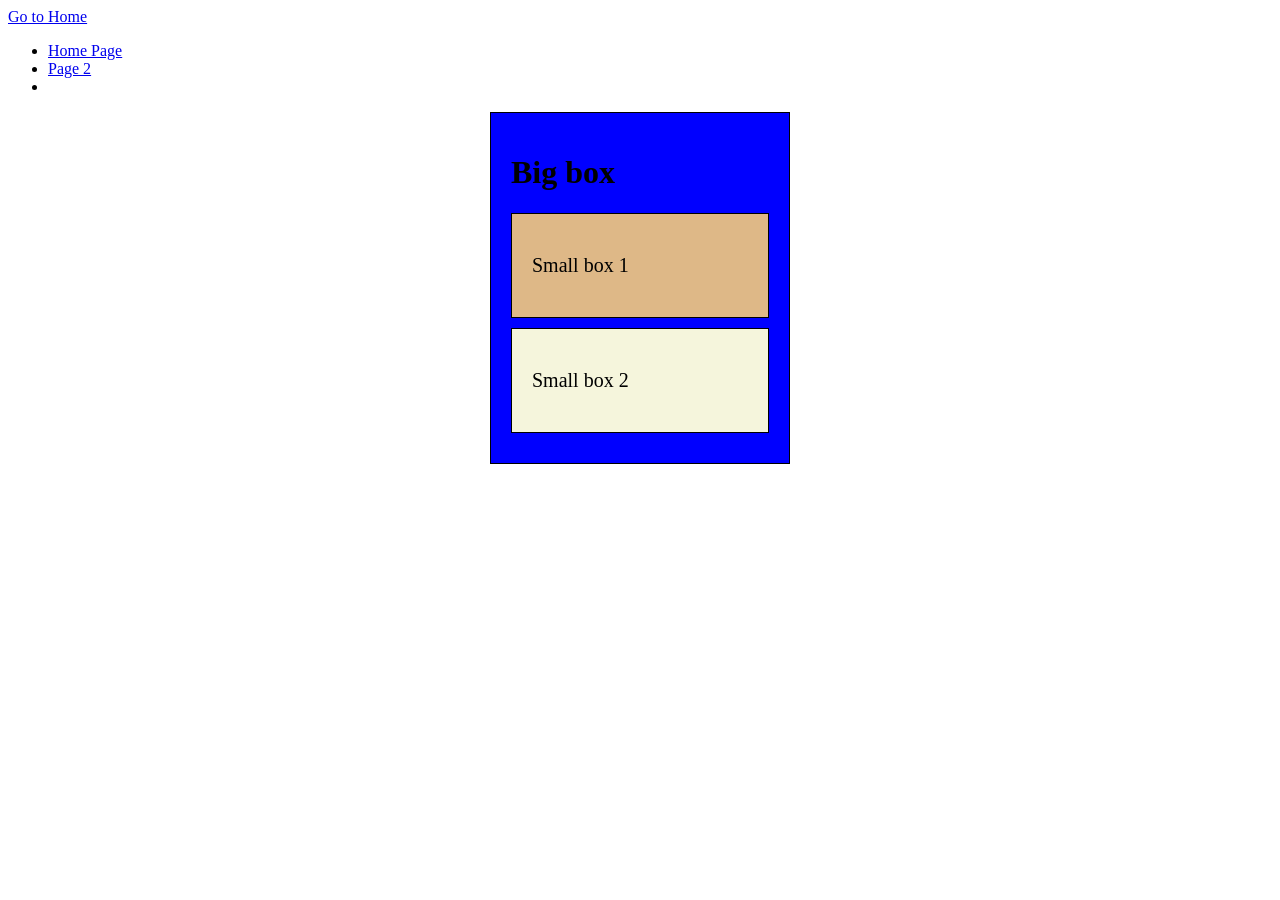
<file: index.html>
<!DOCTYPE html>
<html lang="en">
<head>
    <meta charset="UTF-8">
    <meta name="viewport" content="width=device-width, initial-scale=1.0">
    <title>Box Model</title>
    <link rel="stylesheet" href="style.css">
</head>
<body>
   <a href="index.html">Go to Home</a>
    <ul>
        <li>
            <a href="index.html">Home Page</a>
        </li>
        <li>
            <a href="cites.html">Page 2</a>
        </li>
        <li>
            
    </ul>   
 <div class="box bigBox">
    <h1> Big box</h1>
    <div id="sb1" class="box smallBox">
 <p> Small box 1</p>
    </div>
    <div id="sb2" class="box smallBox">
        <p> Small box 2</p>
           </div>
 </div> 
</body>
</html>
</file>
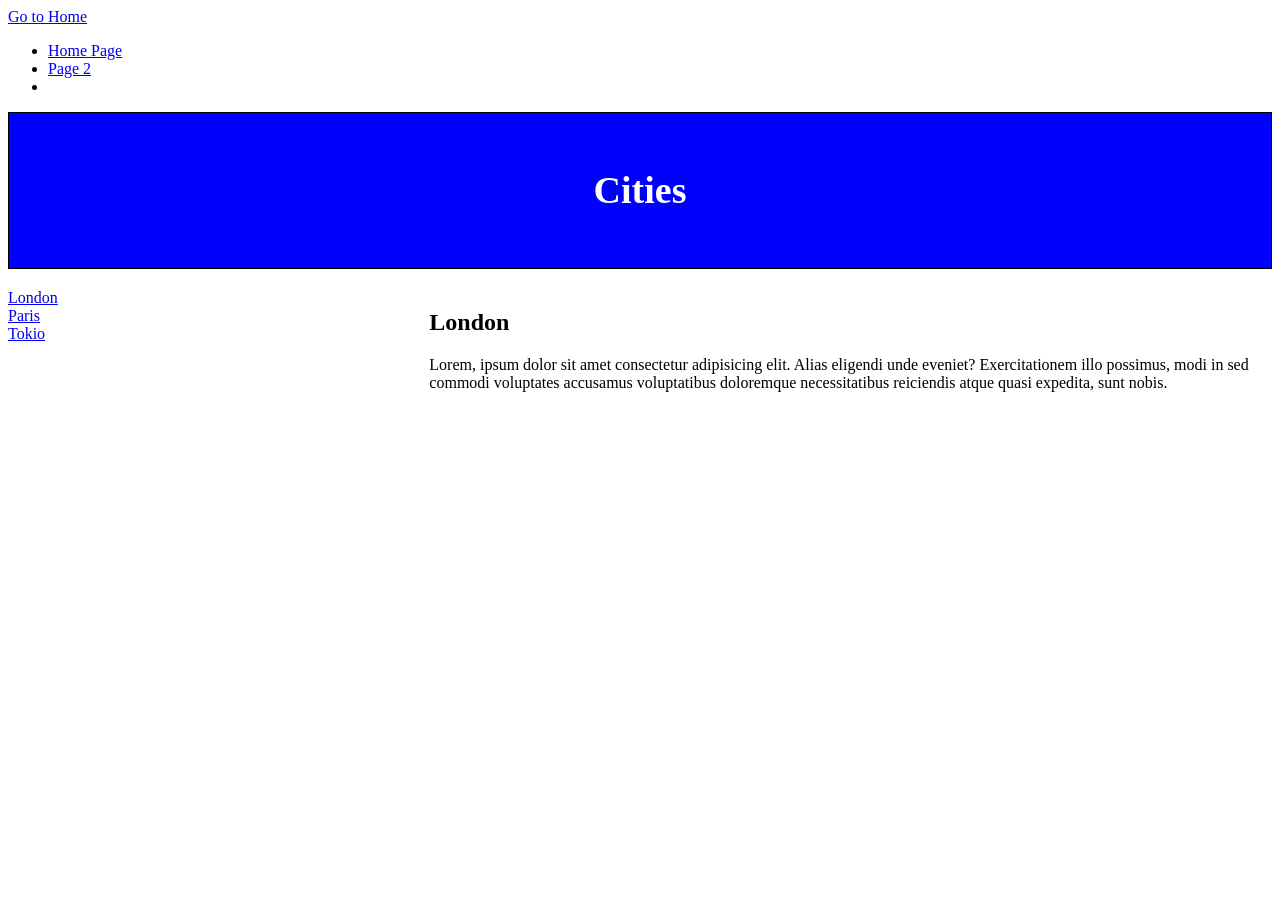
<file: cites.html>
<!DOCTYPE html>
<html lang="en">
<head>
    <meta charset="UTF-8">
    <meta name="viewport" content="width=device-width, initial-scale=1.0">
    <title><Cities</title>
    <link rel="stylesheet" href="style.css">
</head>
<body>
    <a href="index.html">Go to Home</a>
    <ul>
        <li>
            <a href="index.html">Home Page</a>
        </li>
        <li>
            <a href="cites.html">Page 2</a>
        </li>
        <li>
            
    </ul>   
    
            <div class="cities">
                <h1 class="title">Cities</h1>
            </div>
       
        <div id="container">
            <aside>

      <nav class="citieslinks">
        <a href="London.html"> London</a>
        <br>
        <a href="Paris.html"> Paris</a>
        <br>
        <a href="Tokio.html"> Tokio</a>
          </nav> 
  
    </aside>
            
            <div>
                <h2>London</h2>
                <p>Lorem, ipsum dolor sit amet consectetur adipisicing elit. Alias eligendi unde eveniet? Exercitationem illo possimus, modi in sed commodi voluptates accusamus voluptatibus doloremque necessitatibus reiciendis atque quasi expedita, sunt nobis.</p>
            </div>
        
        </div>

    
</body>
</html>
</file>
<file: style.css>
div{
    box-sizing: border-box;
}



.box{
    border: 1px #000000 solid;
    padding: 20px;
}
.bigBox{
    width: 300px;
    margin: auto;
  background-color: #0000ff;
}
.smallBox{
    margin-top: 10px;
    margin-bottom: 10px;
    font-size: 20px;
   
}
#sb1{
    background-color: #deb887;
}
#sb2{
 background-color: #f5f5dc;
}
.cities{
    border: 1px black solid;
    background-color: #0000ff;
  padding: 30px;
  margin-bottom: 20px;
}
.title{
    text-align: center;
    font-size: 38px;
    font-style: bold;
   color:white;
}
.citieslinks{
    
}
#container{
    display: flex;
  }
  aside{
    flex: 1;
  }
  #container div{
    flex: 2;
  }
</file>
